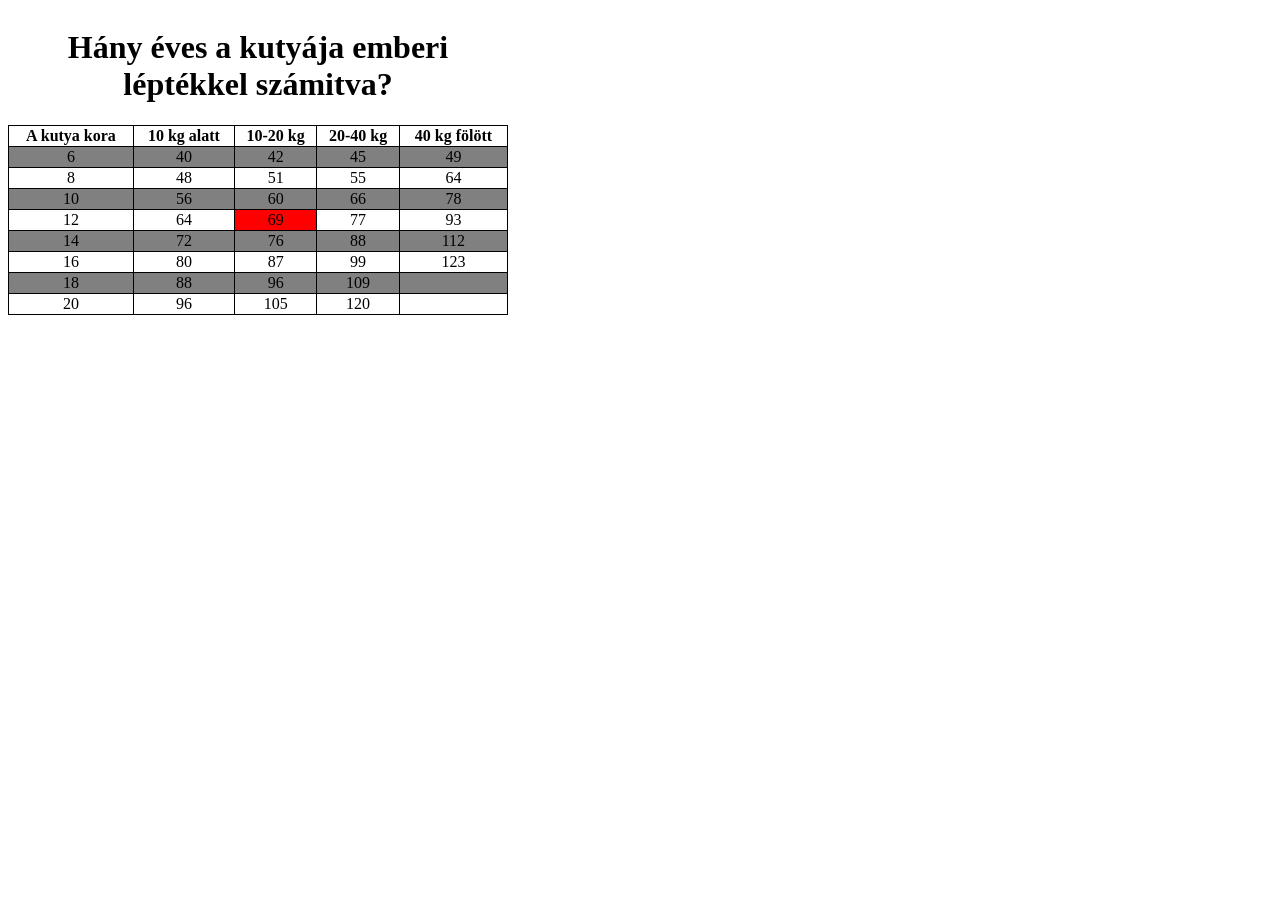
<file: index.html>
<!DOCTYPE html>
<html lang="en">
<head>
    <link rel="stylesheet" href="stilus.css">
    <meta charset="UTF-8">
    <meta name="viewport" content="width=device-width, initial-scale=1.0">
    <title>Document</title>
</head>
<body>
    <table>
        <caption>
            <h1>
                Hány éves a kutyája emberi léptékkel számitva?
            </h1>
        </caption>
        <tr>
            <th>A kutya kora</th>
            <th>10 kg alatt</th>
            <th>10-20 kg</th>
            <th>20-40 kg</th>
            <th>40 kg fölött</th>
        </tr>
        <tr>
            <td>6</td>
            <td>40</td>
            <td>42</td>
            <td>45</td>
            <td>49</td>
        </tr>
        <tr>
            <td>8</td>
            <td>48</td>
            <td>51</td>
            <td>55</td>
            <td>64</td>
        </tr>
        <tr>
            <td>10</td>
            <td>56</td>
            <td>60</td>
            <td>66</td>
            <td>78</td>
        </tr>
        <tr>
            <td>12</td>
            <td>64</td>
            <td>69</td>
            <td>77</td>
            <td>93</td>
        </tr>
        <tr>
            <td>14</td>
            <td>72</td>
            <td>76</td>
            <td>88</td>
            <td>112</td>
        </tr>
        <tr>
            <td>16</td>
            <td>80</td>
            <td>87</td>
            <td>99</td>
            <td>123</td>
        </tr>
        <tr>
            <td>18</td>
            <td>88</td>
            <td>96</td>
            <td>109</td>
            <td></td>
        </tr>
        <tr>
            <td>20</td>
            <td>96</td>
            <td>105</td>
            <td>120</td>
            <td></td>
        </tr>
    </table>
</body>
</html>
</file>
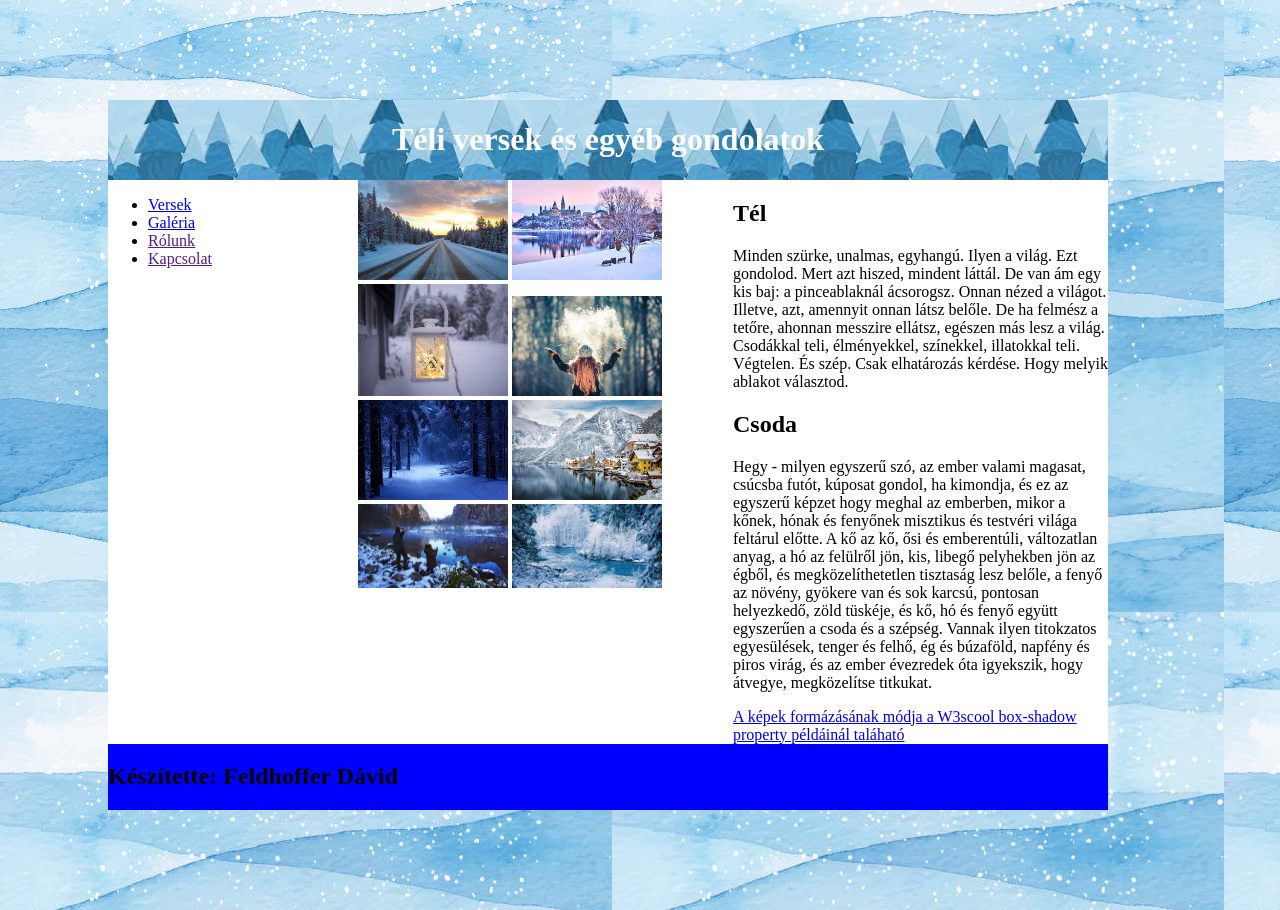
<file: galeria.html>
<!DOCTYPE html>
<html lang="en">
<head>
    <link rel="stylesheet" href="stilus3.css">
    <meta charset="UTF-8">
    <meta name="viewport" content="width=device-width, initial-scale=1.0">
    <title>Document</title>
</head>
<body>
    <main>
        <header>
        <h1>Téli versek és egyéb gondolatok</h1>
    </header>
    <nav>
        <ul>
            <li><a href="versek.html">Versek</a></li>
            <li><a href="galeria.html">Galéria</a></li>
            <li><a href="">Rólunk</a></li>
            <li><a href="">Kapcsolat</a></li>
        </ul>
    </nav>
    <article>
        <div class="tabla1">
            <td><img src="tel2 (1).jpg" alt=""></td>
            <td><img src="tel5 (1).jpg" alt=""></td>
            <td><img src="tel3 (1).jpg" alt=""></td>
            <td><img src="tel6 (1).jpg" alt=""></td>
        </div>
        <div class="tabla2">
            <td><img src="tel8 (1).jpg" alt=""></td>
            <td><img src="tel4 (1).jpg" alt=""></td>
            <td><img src="tel8 (2).jpg" alt=""></td>
            <td><img src="tel7 (1).jpg" alt=""></td>
        </div>
            
                
            
    </article>
    <aside>
        <h2>Tél</h2>
        <p>Minden szürke, unalmas, egyhangú. Ilyen a világ. Ezt gondolod. Mert azt hiszed, mindent láttál. De van ám egy kis baj: a pinceablaknál ácsorogsz. Onnan nézed a világot. Illetve, azt, amennyit onnan látsz belőle. De ha felmész a tetőre, ahonnan messzire ellátsz, egészen más lesz a világ. Csodákkal teli, élményekkel, színekkel, illatokkal teli. Végtelen. És szép. Csak elhatározás kérdése. Hogy melyik ablakot választod.</p>
        <h2>Csoda</h2>
        <p>Hegy - milyen egyszerű szó, az ember valami magasat, csúcsba futót, kúposat gondol, ha kimondja, és ez az egyszerű képzet hogy meghal az emberben, mikor a kőnek, hónak és fenyőnek misztikus és testvéri világa feltárul előtte. A kő az kő, ősi és emberentúli, változatlan anyag, a hó az felülről jön, kis, libegő pelyhekben jön az égből, és megközelíthetetlen tisztaság lesz belőle, a fenyő az növény, gyökere van és sok karcsú, pontosan helyezkedő, zöld tüskéje, és kő, hó és fenyő együtt egyszerűen a csoda és a szépség. Vannak ilyen titokzatos egyesülések, tenger és felhő, ég és búzaföld, napfény és piros virág, és az ember évezredek óta igyekszik, hogy átvegye, megközelítse titkukat.</p>
        <a href="https://www.w3schools.com/cssref/tryit.asp?filename=trycss3_image_gallery">A képek formázásának módja a W3scool box-shadow property példáinál taláható</a>
    </aside>
    <footer>
        <h2>
            Készítette: Feldhoffer Dávid
        </h2>
    </footer>
    </main>
</body>
</html>
</file>
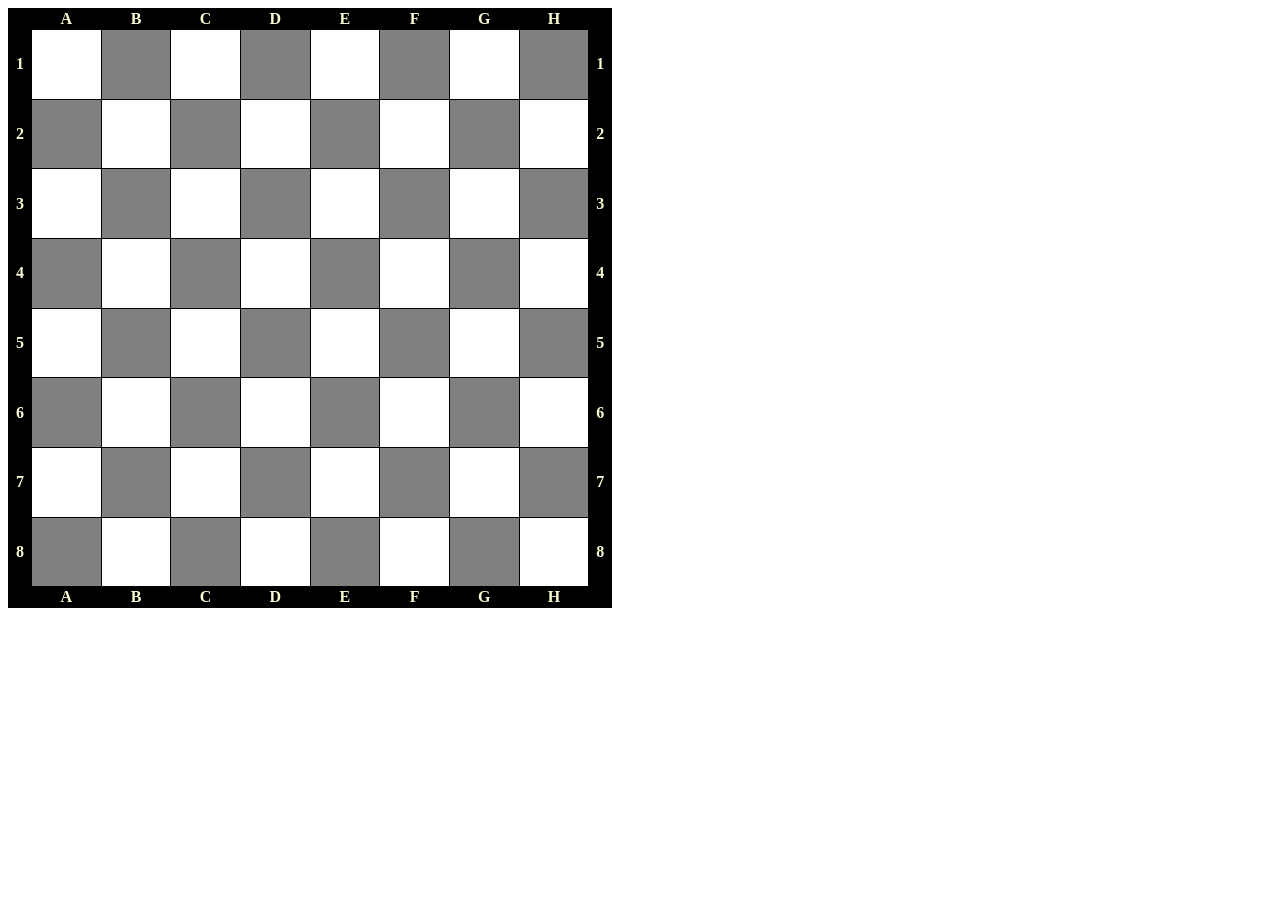
<file: sakk.html>
<!DOCTYPE html>
<html lang="en">
<head>
    <link rel="stylesheet" href="stilus2.css">
    <meta charset="UTF-8">
    <meta name="viewport" content="width=device-width, initial-scale=1.0">
    <title>Document</title>
</head>
<body>
    <table>
        <tr>
            <th></th>
            <th>A</th>
            <th>B</th>
            <th>C</th>
            <th>D</th>
            <th>E</th>
            <th>F</th>
            <th>G</th>
            <th>H</th>
            <th></th>
        </tr>
        <tr>
            <th>1</th>
            <td></td>
            <td></td>
            <td></td>
            <td></td>
            <td></td>
            <td></td>
            <td></td>
            <td></td>
            <th>1</th>
        </tr>
        <tr>
            <th>2</th>
            <td></td>
            <td></td>
            <td></td>
            <td></td>
            <td></td>
            <td></td>
            <td></td>
            <td></td>
            <th>2</th>
        </tr>
        <tr>
            <th>3</th>
            <td></td>
            <td></td>
            <td></td>
            <td></td>
            <td></td>
            <td></td>
            <td></td>
            <td></td>
            <th>3</th>
        </tr>
        <tr>
            <th>4</th>
            <td></td>
            <td></td>
            <td></td>
            <td></td>
            <td></td>
            <td></td>
            <td></td>
            <td></td>
            <th>4</th>
        </tr>
        <tr>
            <th>5</th>
            <td></td>
            <td></td>
            <td></td>
            <td></td>
            <td></td>
            <td></td>
            <td></td>
            <td></td>
            <th>5</th>
        </tr>
        <tr>
            <th>6</th>
            <td></td>
            <td></td>
            <td></td>
            <td></td>
            <td></td>
            <td></td>
            <td></td>
            <td></td>
            <th>6</th>
        </tr>
        <tr>
            <th>7</th>
            <td></td>
            <td></td>
            <td></td>
            <td></td>
            <td></td>
            <td></td>
            <td></td>
            <td></td>
            <th>7</th>
        </tr>
        <tr>
            <th>8</th>
            <td></td>
            <td></td>
            <td></td>
            <td></td>
            <td></td>
            <td></td>
            <td></td>
            <td></td>
            <th>8</th>
        </tr>
        <tr>
            <th></th>
            <th>A</th>
            <th>B</th>
            <th>C</th>
            <th>D</th>
            <th>E</th>
            <th>F</th>
            <th>G</th>
            <th>H</th>
            <th></th>
        </tr>
    </table>
</body>
</html>
</file>
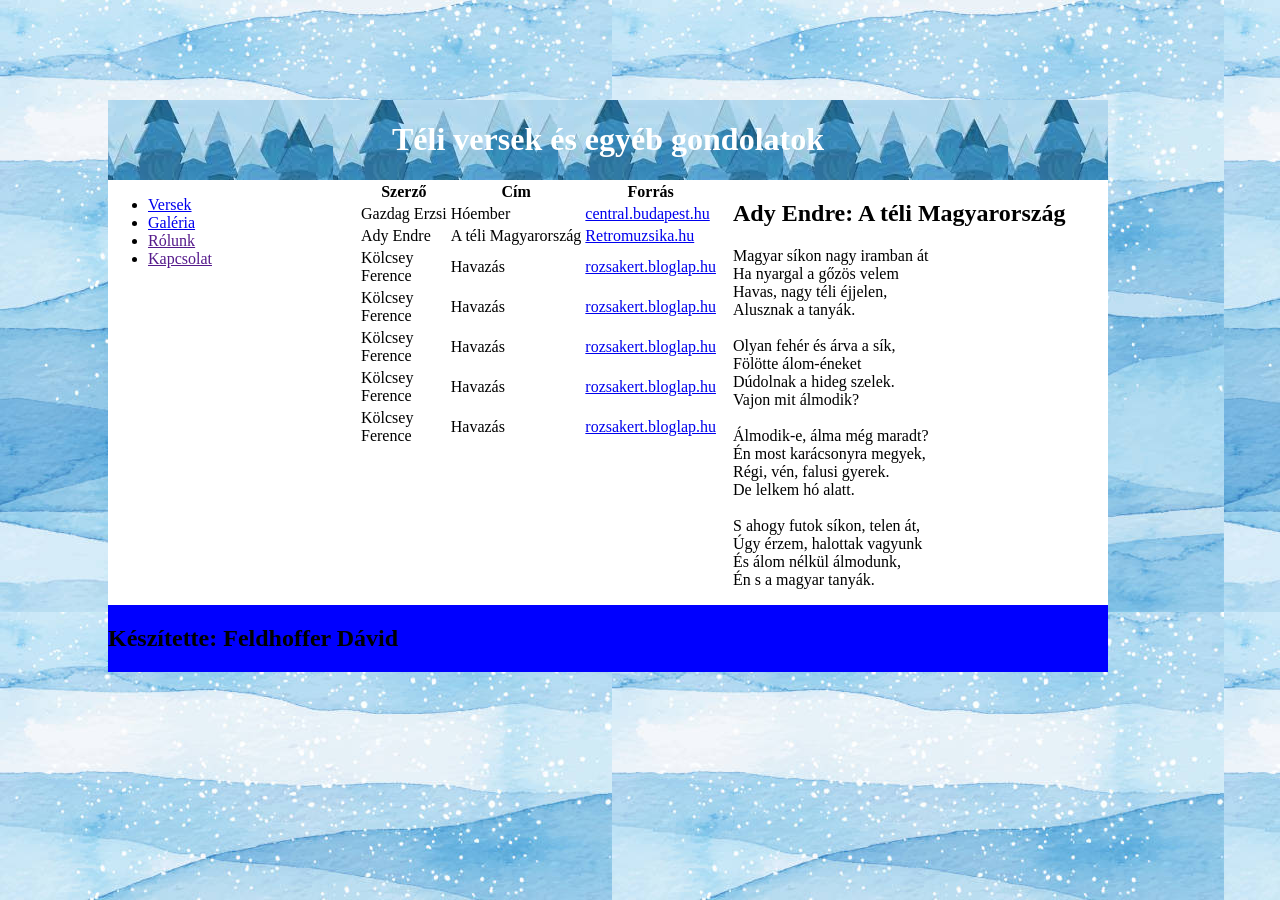
<file: versek.html>
<!DOCTYPE html>
<html lang="en">
<head>
    <link rel="stylesheet" href="stilus3.css">
    <meta charset="UTF-8">
    <meta name="viewport" content="width=device-width, initial-scale=1.0">
    <title>Document</title>
</head>
<body>
    <main>
        <header>
        <h1>Téli versek és egyéb gondolatok</h1>
    </header>
    <nav>
        <ul>
            <li><a href="versek.html">Versek</a></li>
            <li><a href="galeria.html">Galéria</a></li>
            <li><a href="">Rólunk</a></li>
            <li><a href="">Kapcsolat</a></li>
        </ul>
    </nav>
    <article>
        <table>
            <tr>
                <th>Szerző</th>
                <th>Cím</th>
                <th>Forrás</th>
            </tr>
            <tr>
                <td>Gazdag Erzsi</td>
                <td>Hóember</td>
                <td><a href="central.budapest.hu">central.budapest.hu</a></td>
            </tr>
            <tr>
                <td>Ady Endre</td>
                <td>A téli Magyarország</td>
                <td><a href="Retromuzsika.hu">Retromuzsika.hu</a></td>
            </tr>
            <tr>
                <td>Kölcsey<br>Ference</td>
                <td>Havazás</td>
                <td><a href="rozsakert.bloglap.hu">rozsakert.bloglap.hu</a></td>
            </tr>
            <tr>
                <td>Kölcsey<br>Ference</td>
                <td>Havazás</td>
                <td><a href="rozsakert.bloglap.hu">rozsakert.bloglap.hu</a></td>
            </tr>
            <tr>
                <td>Kölcsey<br>Ference</td>
                <td>Havazás</td>
                <td><a href="rozsakert.bloglap.hu">rozsakert.bloglap.hu</a></td>
            </tr>
            <tr>
                <td>Kölcsey<br>Ference</td>
                <td>Havazás</td>
                <td><a href="rozsakert.bloglap.hu">rozsakert.bloglap.hu</a></td>
            </tr>
            <tr>
                <td>Kölcsey<br>Ference</td>
                <td>Havazás</td>
                <td><a href="rozsakert.bloglap.hu">rozsakert.bloglap.hu</a></td>
            </tr>
        </table>
    </article>
    <aside>
        <h2>Ady Endre: A téli Magyarország</h2>
        <p>
            Magyar síkon nagy iramban át <br>
Ha nyargal a gőzös velem <br>
Havas, nagy téli éjjelen, <br>
Alusznak a tanyák. <br>
<br>
Olyan fehér és árva a sík, <br>
Fölötte álom-éneket <br>
Dúdolnak a hideg szelek. <br>
Vajon mit álmodik? <br>
<br>
Álmodik-e, álma még maradt? <br>
Én most karácsonyra megyek, <br>
Régi, vén, falusi gyerek.<br>
De lelkem hó alatt.<br>
<br>
S ahogy futok síkon, telen át,<br>
Úgy érzem, halottak vagyunk<br>
És álom nélkül álmodunk,<br>
Én s a magyar tanyák.<br>
        </p>
    </aside>
    <footer>
        <h2>
            Készítette: Feldhoffer Dávid
        </h2>
    </footer>
    </main>
</body>
</html>
</file>
<file: stilus.css>
table{
    width: 100%;
    max-width: 500px;
}
th{
    font-weight: bolder;
}
table,td,th{
    border: 1px solid black;
    border-collapse: collapse;
    text-align: center;
}
tr:nth-child(even){
    background-color: grey;

}
tr:nth-child(5) td:nth-child(3){
    background-color: red;
}
</file>
<file: stilus3.css>
body{
    background-image: url(tel1\ \(1\).jpg);
}
main{
    width: 100%;
    max-width: 1000px;
    margin: 75pt;
    background-color: white;
    display: grid;
    grid-template-columns: 2fr 3fr 3fr;
    grid-template-areas:
    "h h h"
    "n ar as"
    "f f f"
}
header{
    background-image:url(hatter\ \(1\).jpg) ;
    color: white;
    grid-area: h;
    text-align: center;
}
nav{
    background-color: white;
    grid-area: n;
}
article{
    background-color: white;
    grid-area: ar;
}
.tabla1 img{
    width: 40%;
}
.tabla2 img{
    width: 40%;
}
aside{
    background-color: white;
    grid-area: as;
}
footer{
    background-color:blue ;
    grid-area: f;
}
@media screen and (max-width:600px) {
    main{
        grid-template-columns: 1fr;
        grid-template-areas:
        "h"
        "n"
        "ar"
        "as"
        "f"
    }
}
</file>
<file: stilus2.css>
table,td,th{
    border: 1px solid black;
    border-collapse: collapse;
}
td{
    height: 50pt;
    width: 50pt;
}
th{
    width: 15pt;
    color: lightgoldenrodyellow;
    background-color:black;
}
tr:nth-child(odd) td:nth-child(even){
    background-color: gray;
}
tr:nth-child(even) td:nth-child(odd){
    background-color: gray;
}
</file>
